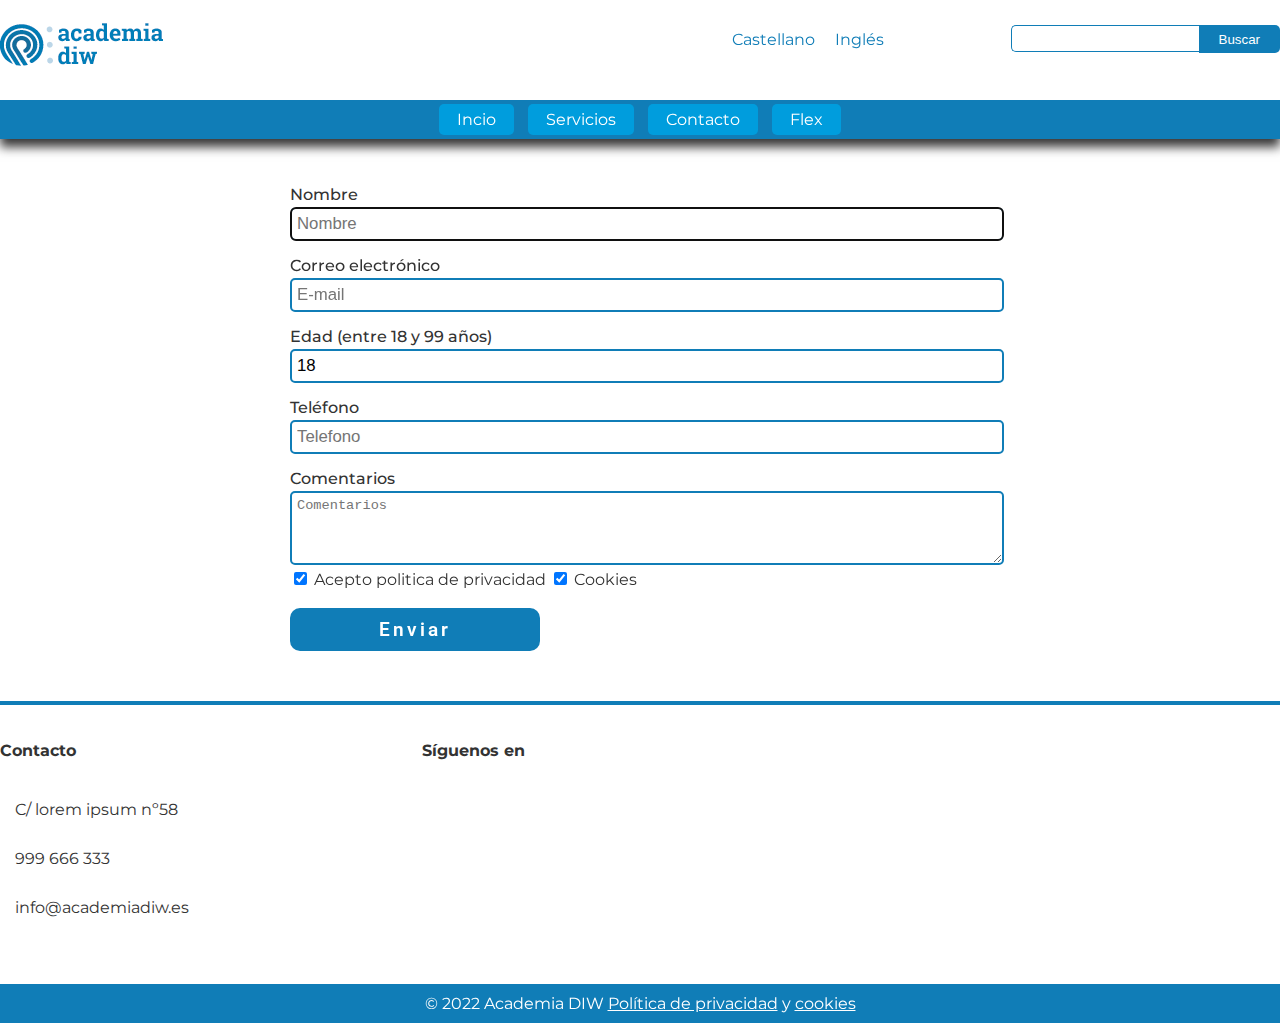
<file: contacto.html>
<!DOCTYPE html>
<html lang="en">
<head>
    <meta charset="UTF-8">
    <meta http-equiv="X-UA-Compatible" content="IE=edge">
    <meta name="viewport" content="width=device-width, initial-scale=1.0">
    <title>Academia DIW</title>
    <link rel="stylesheet" href="assets/css/styles.css">
    <link rel="stylesheet" href="https://cdnjs.cloudflare.com/ajax/libs/font-awesome/6.2.0/css/all.min.css" integrity="sha512-xh6O/CkQoPOWDdYTDqeRdPCVd1SpvCA9XXcUnZS2FmJNp1coAFzvtCN9BmamE+4aHK8yyUHUSCcJHgXloTyT2A==" crossorigin="anonymous" referrerpolicy="no-referrer" />
    <link href="/assets/images/logo.png" rel="apple-touch-icon" />
    <link href="/assets/images/logo.png" rel="icon" sizes="192x192" />
    <link href="/assets/images/logo.png" rel="icon" sizes="128x128" />
</head>
<body>
    
        <header id="cabecera">
            <section class="contenido-centrado">
            <section class="cabecerra-arriba">
                <section class="izq">
                    <section id="logo">
                        <h1><a href="index.html" title="Academia DIW"><img alt="Academia DIW" src="assets/images/logo.png" ></a></h1>
                    </section>
                </section>
                <section class="der">
                    <section id="idiomas">
                        <nav>
                            <ul>
                                <li><a href="#">Castellano</a></li>
                                <li><a href="#">Inglés</a></li>
                            </ul>
                        </nav>
                    </section>
                    <section id="iconos-cabecera">
                        <nav>
                            <ul>
                                <li><a href="#"><i class="fa-regular fa-user"></i></a></li>
                                <li><a href="contacto.html"><i class="fa-regular fa-envelope"></i></a></li>
                                
                            </ul>
                        </nav>
                    </section>
                    <section id="buscador">
                        <input type="text">
                        <button type="submit" value="Buscar">Buscar</button>
                    </section>
                </section>
            </section>
        </section>
            <section id="menu_cabecera">
                <nav id="menu">
                    <ul>
                        <li class="mainitem"><a href="index.html">Incio</a></li>
                        <li class="mainitem"><a href="servicios.html">Servicios</a></li>
                        <li class="mainitem"><a href="contacto.html">Contacto</a></li>
                        <li class="mainitem"><a href="flex.html">Flex</a></li>
                    </ul>
                </nav>
            </section>
        </header>

    <section id="formulario">
        <section class="contenido-centrado">
            <form action="/contacto.html" method="post">
                <label for="name">Nombre</label>
                <input type="text" id="name" name="name"  placeholder="Nombre" maxlength="30" pattern="[A-Za-z0-9]" autofocus required />
                <br />
                <label for="email">Correo electrónico</label>
                <input type="email" id="email" name="email"  placeholder="E-mail" required />
                <br />
                <label for="edad">Edad (entre 18 y 99 años)</label>
                <input type="number" id="edad" name="edad" placeholder="Edad" min="18" max="99" value="18" required />
                <br />
                <label for="telefono">Teléfono</label>
                <input type="tel" id="telefono" name="telefono" placeholder="Telefono" size="9" required />
                <br />
                <label for="comentarios">Comentarios</label>
                <textarea id="comentarios" name="comentarios" placeholder="Comentarios" rows="4" cols="50"></textarea>
                <br>
                <input name="privacidad" id="privacidad" type="checkbox" value="politica_privacidad" checked required /> Acepto politica de privacidad
                <input name="cookies" id="cookies" type="checkbox" value="cookies" checked required /> Cookies
            
                 <br/>
                 <br/>
                 <button type="submit">Enviar</button>
            
        </form>
        </section>
    </section>

    <footer>
        <section class="contenido-centrado">
            <section id="contacto-info">
                <h4>Contacto</h4>
                <ul>
                    <li><i class="fa-solid fa-location-dot"></i> <span>C/ lorem ipsum nº58</span></li>
                    <li><i class="fa-solid fa-phone"></i> <span>999 666 333</span></li>
                    <li><i class="fa-regular fa-envelope"></i> <span>info@academiadiw.es</span></li>
                </ul>
            </section>
            <section id="inforrss">
                <h4>Síguenos en</h4>
                <ul>
                    <li class="whatsapp"><a href="https://www.whatsapp.com" title="Síguenos en Whatsapp"><i class="fa-brands fa-square-whatsapp"></i></a></li>
                    <li class="facebook"><a href="https://www.facebook.com" title="Síguenos en Facebook"><i class="fa-brands fa-square-facebook"></i></a></li>
                    <li class="twitter"><a href="https://www.twitter.com" title="Síguenos en Twitter"><i class="fa-brands fa-square-twitter"></i></a></li>
                </ul>
            </section>
            <section class="mapa">
                <iframe src="https://www.google.com/maps/embed?pb=!1m18!1m12!1m3!1d3129.6921932819355!2d-0.5152709843957625!3d38.33295818762064!2m3!1f0!2f0!3f0!3m2!1i1024!2i768!4f13.1!3m3!1m2!1s0xd6237b66cba9ec3%3A0xeebeba2996a50cf2!2sInstituto%20de%20secundaria%20IES%20Mare%20Nostrum!5e0!3m2!1ses!2ses!4v1667123805305!5m2!1ses!2ses" width="300" height="250" style="border:0;" allowfullscreen="" loading="lazy" referrerpolicy="no-referrer-when-downgrade"></iframe>
            </section>
        </section>
        <section id="politica_cookies">
            <p>&copy; 2022 Academia DIW <a href="/politica-de-privacidad.html">Política de privacidad</a> y <a href="/cookies.html">cookies</a></p>
        </section>
    </footer>
</body>
</html>
</file>
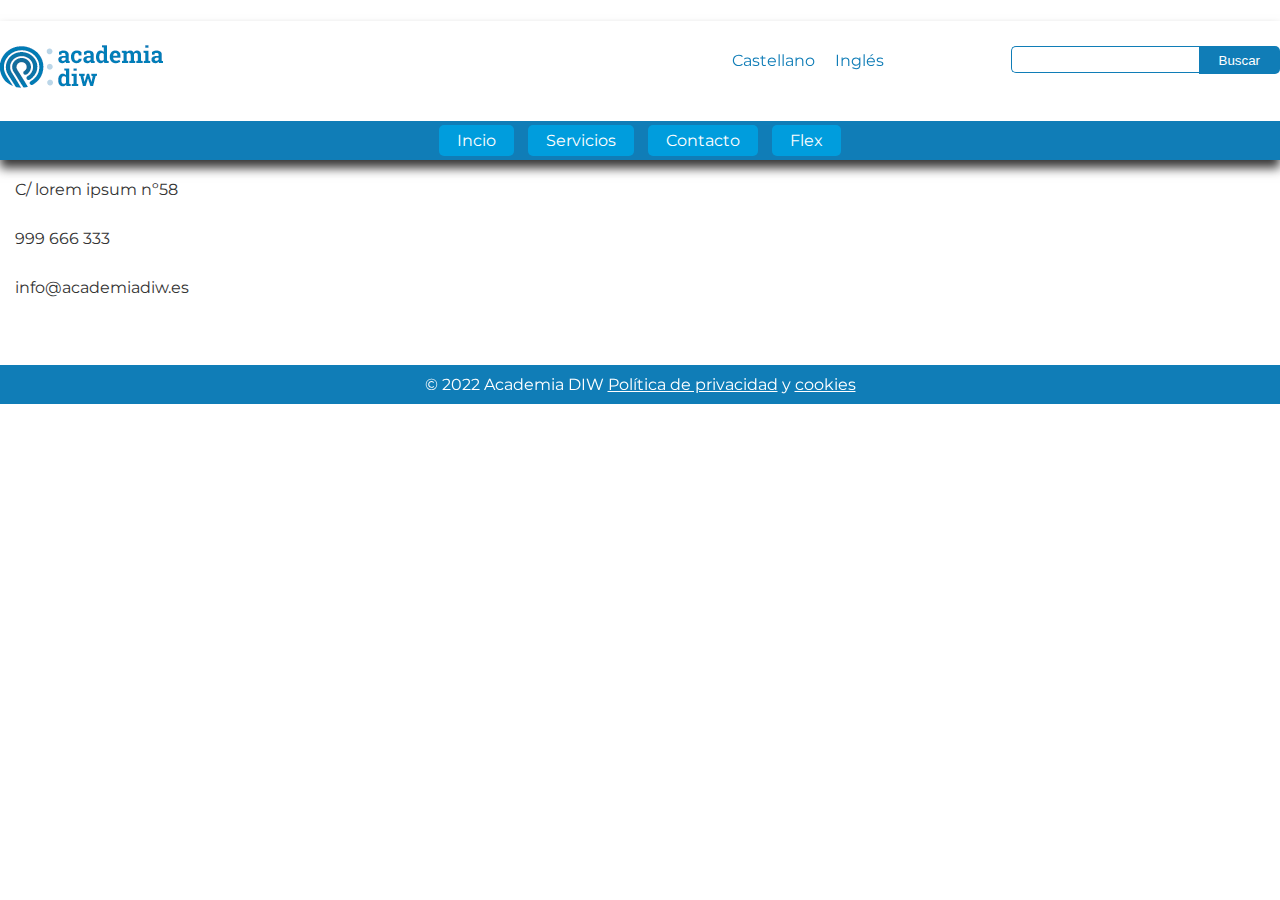
<file: cookies.html>
<!DOCTYPE html>
<html lang="en">
<head>
    <meta charset="UTF-8">
    <meta http-equiv="X-UA-Compatible" content="IE=edge">
    <meta name="viewport" content="width=device-width, initial-scale=1.0">
    <title>Academia DIW</title>
    <link rel="stylesheet" href="assets/css/styles.css">
    <link rel="stylesheet" href="https://cdnjs.cloudflare.com/ajax/libs/font-awesome/6.2.0/css/all.min.css" integrity="sha512-xh6O/CkQoPOWDdYTDqeRdPCVd1SpvCA9XXcUnZS2FmJNp1coAFzvtCN9BmamE+4aHK8yyUHUSCcJHgXloTyT2A==" crossorigin="anonymous" referrerpolicy="no-referrer" />
    <link href="/assets/images/logo.png" rel="apple-touch-icon" />
    <link href="/assets/images/logo.png" rel="icon" sizes="192x192" />
    <link href="/assets/images/logo.png" rel="icon" sizes="128x128" />
</head>
<body>
    
        <header id="cabecera">
            <section class="contenido-centrado">
            <section class="cabecerra-arriba">
                <section class="izq">
                    <section id="logo">
                        <h1><a href="index.html" title="Academia DIW"><img alt="Academia DIW" src="assets/images/logo.png" ></a></h1>
                    </section>
                </section>
                <section class="der">
                    <section id="idiomas">
                        <nav>
                            <ul>
                                <li><a href="#">Castellano</a></li>
                                <li><a href="#">Inglés</a></li>
                            </ul>
                        </nav>
                    </section>
                    <section id="iconos-cabecera">
                        <nav>
                            <ul>
                                <li><a href="#"><i class="fa-regular fa-user"></i></a></li>
                                <li><a href="contacto.html"><i class="fa-regular fa-envelope"></i></a></li>
                                
                            </ul>
                        </nav>
                    </section>
                    <section id="buscador">
                        <input type="text">
                        <button type="submit" value="Buscar">Buscar</button>
                    </section>
                </section>
            </section>
        </section>
            <section id="menu_cabecera">
                <nav id="menu">
                    <ul>
                        <li class="mainitem"><a href="index.html">Incio</a></li>
                        <li class="mainitem"><a href="servicios.html">Servicios</a></li>
                        <li class="mainitem"><a href="contacto.html">Contacto</a></li>
                        <li class="mainitem"><a href="flex.html">Flex</a></li>
                    </ul>
                </nav>
            </section>
        </header>

    <h1>Política de cookies</h1>

    <footer>
        <section class="contenido-centrado">
            <section id="contacto-info">
                <h4>Contacto</h4>
                <ul>
                    <li><i class="fa-solid fa-location-dot"></i> <span>C/ lorem ipsum nº58</span></li>
                    <li><i class="fa-solid fa-phone"></i> <span>999 666 333</span></li>
                    <li><i class="fa-regular fa-envelope"></i> <span>info@academiadiw.es</span></li>
                </ul>
            </section>
            <section id="inforrss">
                <h4>Síguenos en</h4>
                <ul>
                    <li class="whatsapp"><a href="https://www.whatsapp.com" title="Síguenos en Whatsapp"><i class="fa-brands fa-square-whatsapp"></i></a></li>
                    <li class="facebook"><a href="https://www.facebook.com" title="Síguenos en Facebook"><i class="fa-brands fa-square-facebook"></i></a></li>
                    <li class="twitter"><a href="https://www.twitter.com" title="Síguenos en Twitter"><i class="fa-brands fa-square-twitter"></i></a></li>
                </ul>
            </section>
            <section class="mapa">
                <iframe src="https://www.google.com/maps/embed?pb=!1m18!1m12!1m3!1d3129.6921932819355!2d-0.5152709843957625!3d38.33295818762064!2m3!1f0!2f0!3f0!3m2!1i1024!2i768!4f13.1!3m3!1m2!1s0xd6237b66cba9ec3%3A0xeebeba2996a50cf2!2sInstituto%20de%20secundaria%20IES%20Mare%20Nostrum!5e0!3m2!1ses!2ses!4v1667123805305!5m2!1ses!2ses" width="300" height="250" style="border:0;" allowfullscreen="" loading="lazy" referrerpolicy="no-referrer-when-downgrade"></iframe>
            </section>
        </section>
        <section id="politica_cookies">
            <p>&copy; 2022 Academia DIW <a href="/politica-de-privacidad.html">Política de privacidad</a> y <a href="/cookies.html">cookies</a></p>
        </section>
    </footer>
</body>
</html>
</body>
</html>
</file>
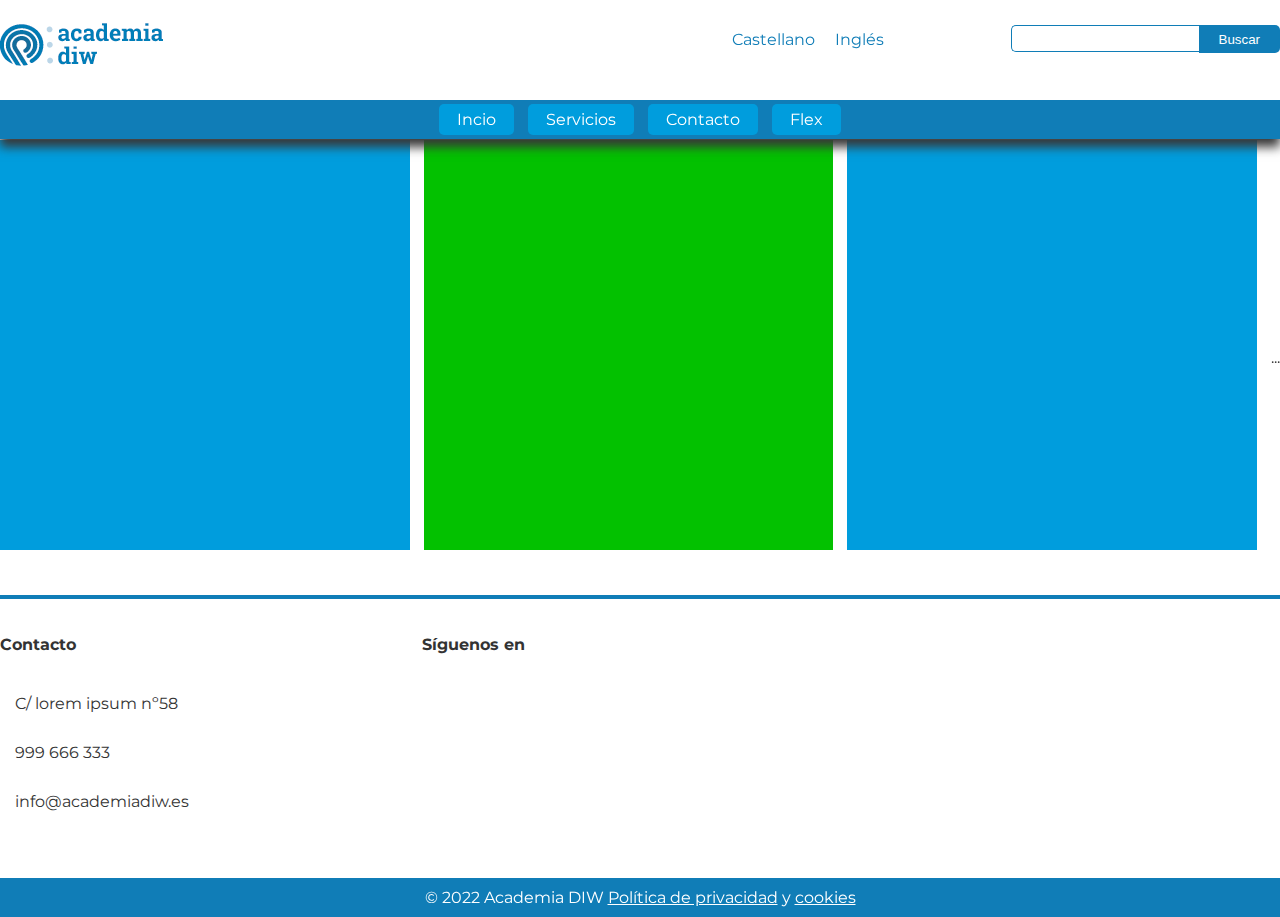
<file: flex.html>
<!DOCTYPE html>
<html lang="en">
<head>
    <meta charset="UTF-8">
    <meta http-equiv="X-UA-Compatible" content="IE=edge">
    <meta name="viewport" content="width=device-width, initial-scale=1.0">
    <title>Academia DIW</title>
    <link rel="stylesheet" href="assets/css/styles.css">
    <link rel="stylesheet" href="https://cdnjs.cloudflare.com/ajax/libs/font-awesome/6.2.0/css/all.min.css" integrity="sha512-xh6O/CkQoPOWDdYTDqeRdPCVd1SpvCA9XXcUnZS2FmJNp1coAFzvtCN9BmamE+4aHK8yyUHUSCcJHgXloTyT2A==" crossorigin="anonymous" referrerpolicy="no-referrer" />
    <link href="/assets/images/logo.png" rel="apple-touch-icon" />
    <link href="/assets/images/logo.png" rel="icon" sizes="192x192" />
    <link href="/assets/images/logo.png" rel="icon" sizes="128x128" />
</head>
<body>
    
        <header id="cabecera">
            <section class="contenido-centrado">
            <section class="cabecerra-arriba">
                <section class="izq">
                    <section id="logo">
                        <h1><a href="index.html" title="Academia DIW"><img alt="Academia DIW" src="assets/images/logo.png" ></a></h1>
                    </section>
                </section>
                <section class="der">
                    <section id="idiomas">
                        <nav>
                            <ul>
                                <li><a href="#">Castellano</a></li>
                                <li><a href="#">Inglés</a></li>
                            </ul>
                        </nav>
                    </section>
                    <section id="iconos-cabecera">
                        <nav>
                            <ul>
                                <li><a href="#"><i class="fa-regular fa-user"></i></a></li>
                                <li><a href="contacto.html"><i class="fa-regular fa-envelope"></i></a></li>
                                
                            </ul>
                        </nav>
                    </section>
                    <section id="buscador">
                        <input type="text">
                        <button type="submit" value="Buscar">Buscar</button>
                    </section>
                </section>
            </section>
        </section>
            <section id="menu_cabecera">
                <nav id="menu">
                    <ul>
                        <li class="mainitem"><a href="index.html">Incio</a></li>
                        <li class="mainitem"><a href="servicios.html">Servicios</a></li>
                        <li class="mainitem"><a href="contacto.html">Contacto</a></li>
                        <li class="mainitem"><a href="flex.html">Flex</a></li>
                    </ul>
                </nav>
            </section>
        </header>
        <section class="container-flex">
            <section class="item"></section>
            <section class="item"></section>
            <section class="item"></section>
            ...
        </section>
        <footer>
            <section class="contenido-centrado">
                <section id="contacto-info">
                    <h4>Contacto</h4>
                    <ul>
                        <li><i class="fa-solid fa-location-dot"></i> <span>C/ lorem ipsum nº58</span></li>
                        <li><i class="fa-solid fa-phone"></i> <span>999 666 333</span></li>
                        <li><i class="fa-regular fa-envelope"></i> <span>info@academiadiw.es</span></li>
                    </ul>
                </section>
                <section id="inforrss">
                    <h4>Síguenos en</h4>
                    <ul>
                        <li class="whatsapp"><a href="https://www.whatsapp.com" title="Síguenos en Whatsapp"><i class="fa-brands fa-square-whatsapp"></i></a></li>
                        <li class="facebook"><a href="https://www.facebook.com" title="Síguenos en Facebook"><i class="fa-brands fa-square-facebook"></i></a></li>
                        <li class="twitter"><a href="https://www.twitter.com" title="Síguenos en Twitter"><i class="fa-brands fa-square-twitter"></i></a></li>
                    </ul>
                </section>
                <section class="mapa">
                    <iframe src="https://www.google.com/maps/embed?pb=!1m18!1m12!1m3!1d3129.6921932819355!2d-0.5152709843957625!3d38.33295818762064!2m3!1f0!2f0!3f0!3m2!1i1024!2i768!4f13.1!3m3!1m2!1s0xd6237b66cba9ec3%3A0xeebeba2996a50cf2!2sInstituto%20de%20secundaria%20IES%20Mare%20Nostrum!5e0!3m2!1ses!2ses!4v1667123805305!5m2!1ses!2ses" width="300" height="250" style="border:0;" allowfullscreen="" loading="lazy" referrerpolicy="no-referrer-when-downgrade"></iframe>
                </section>
            </section>
            <section id="politica_cookies">
                <p>&copy; 2022 Academia DIW <a href="/politica-de-privacidad.html">Política de privacidad</a> y <a href="/cookies.html">cookies</a></p>
            </section>
        </footer>

</body>
</html>
</file>
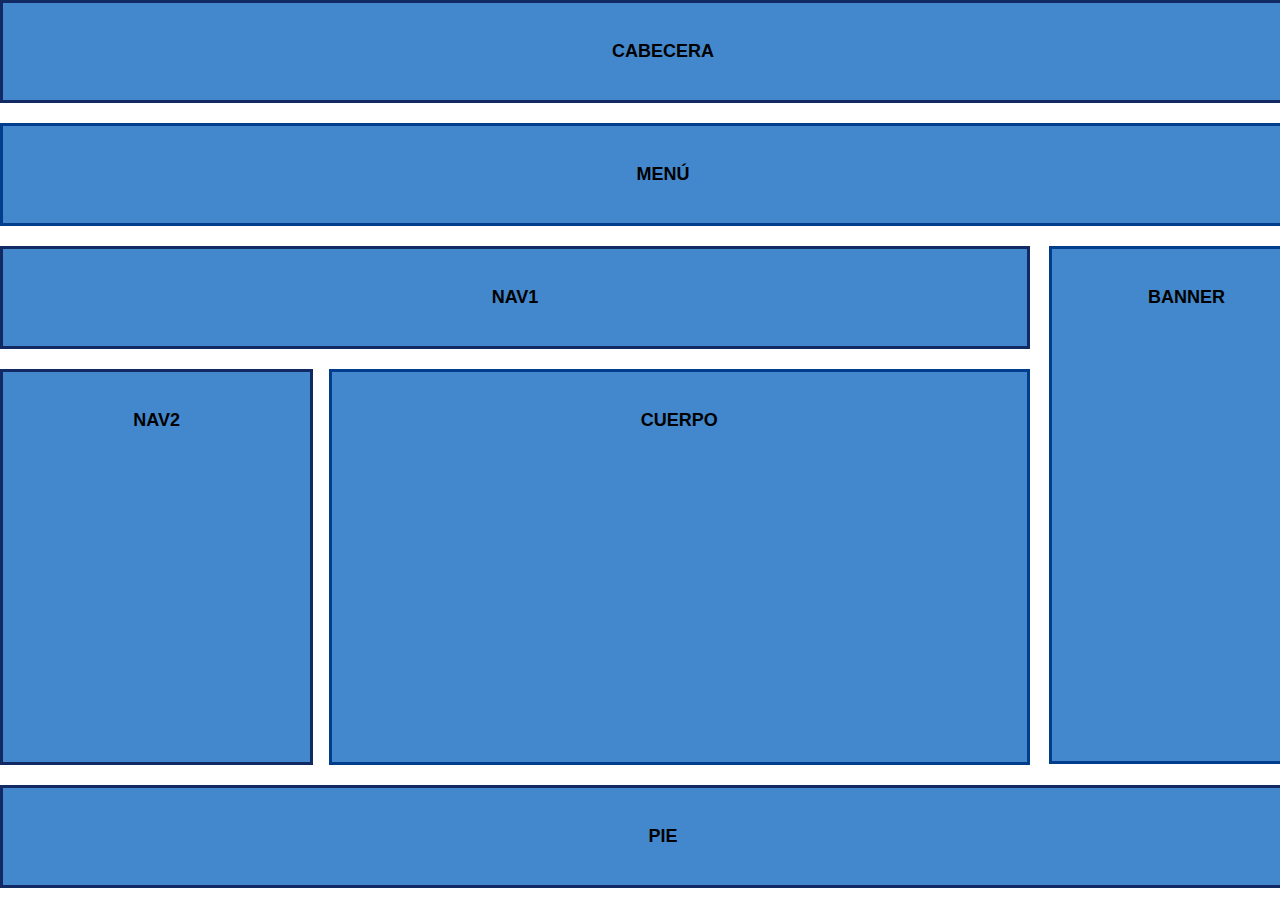
<file: maqueta.html>
<!DOCTYPE html>
<html lang="es">
<head>
    <meta charset="UTF-8">
    <meta http-equiv="X-UA-Compatible" content="IE=edge">
    <meta name="viewport" content="width=device-width, initial-scale=1.0">
    <link rel="stylesheet" href="assets/css/maqueta.css">
    <link rel="stylesheet" href="assets/css/print.css">
    <title>Maqueta HTML</title>
</head>
<body>
    <header id="cabecera">
        <p>CABECERA</p>
    </header>
    <section id="menu">
        <nav>
            <p>MENÚ</p>
        </nav>
    </section>
    <section id="contenido">
        <section id="nav1">
            <nav>
                <p>NAV1</p>
            </nav>
        </section>
        <section id="nav2">
            <p>NAV2</p>
        </section>
        <section id="cuerpo">
            <p>CUERPO</p>
        </section>
    </section>
    <section id="banner">
        <p>BANNER</p>
    </section>
    <footer id="pie">
        <p>PIE</p>
    </footer>
</body>
</html>
</file>
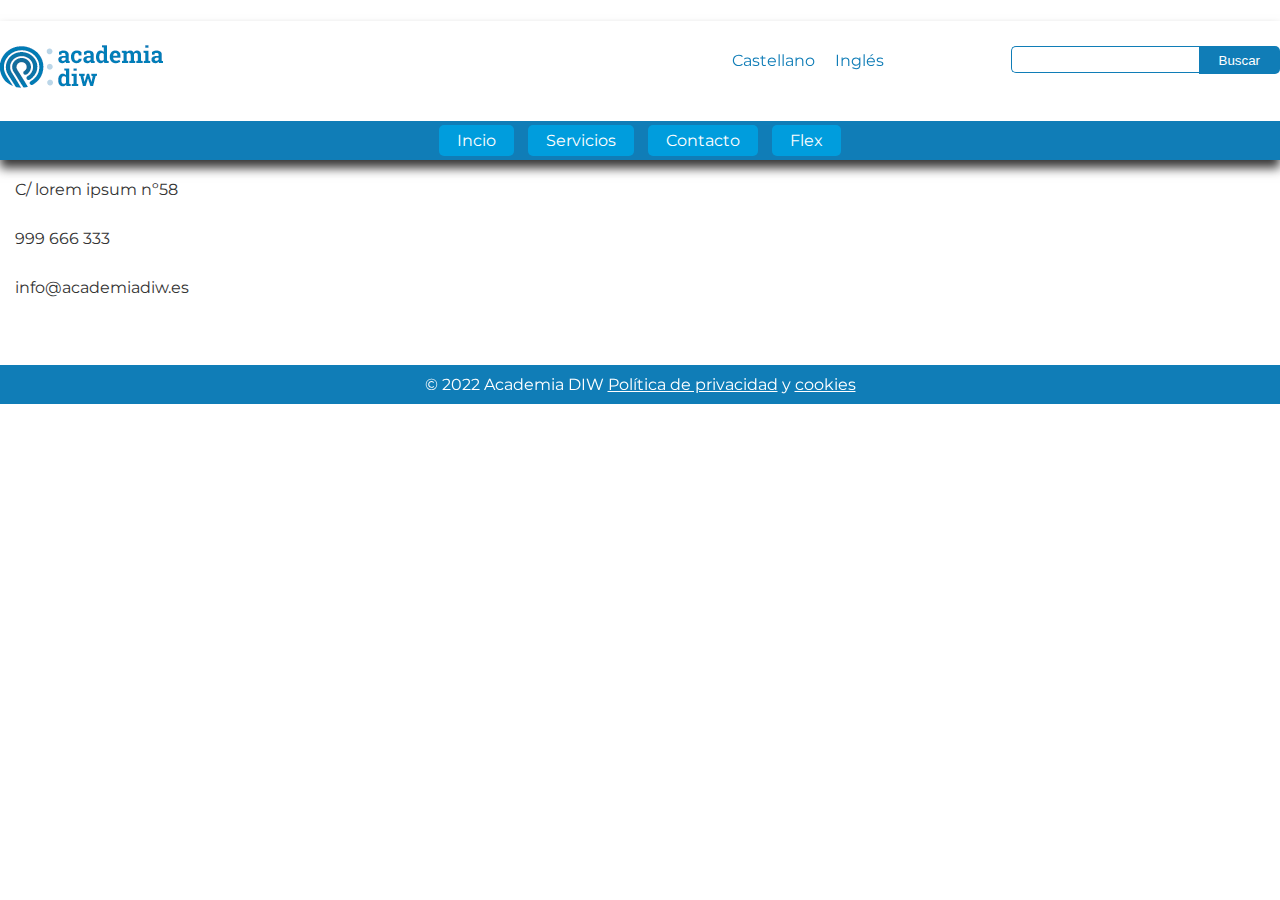
<file: politica-de-privacidad.html>
<!DOCTYPE html>
<html lang="en">
<head>
    <meta charset="UTF-8">
    <meta http-equiv="X-UA-Compatible" content="IE=edge">
    <meta name="viewport" content="width=device-width, initial-scale=1.0">
    <title>Academia DIW</title>
    <link rel="stylesheet" href="assets/css/styles.css">
    <link rel="stylesheet" href="https://cdnjs.cloudflare.com/ajax/libs/font-awesome/6.2.0/css/all.min.css" integrity="sha512-xh6O/CkQoPOWDdYTDqeRdPCVd1SpvCA9XXcUnZS2FmJNp1coAFzvtCN9BmamE+4aHK8yyUHUSCcJHgXloTyT2A==" crossorigin="anonymous" referrerpolicy="no-referrer" />
    <link href="/assets/images/logo.png" rel="apple-touch-icon" />
    <link href="/assets/images/logo.png" rel="icon" sizes="192x192" />
    <link href="/assets/images/logo.png" rel="icon" sizes="128x128" />
</head>
<body>
    
        <header id="cabecera">
            <section class="contenido-centrado">
            <section class="cabecerra-arriba">
                <section class="izq">
                    <section id="logo">
                        <h1><a href="index.html" title="Academia DIW"><img alt="Academia DIW" src="assets/images/logo.png" ></a></h1>
                    </section>
                </section>
                <section class="der">
                    <section id="idiomas">
                        <nav>
                            <ul>
                                <li><a href="#">Castellano</a></li>
                                <li><a href="#">Inglés</a></li>
                            </ul>
                        </nav>
                    </section>
                    <section id="iconos-cabecera">
                        <nav>
                            <ul>
                                <li><a href="#"><i class="fa-regular fa-user"></i></a></li>
                                <li><a href="contacto.html"><i class="fa-regular fa-envelope"></i></a></li>
                                
                            </ul>
                        </nav>
                    </section>
                    <section id="buscador">
                        <input type="text">
                        <button type="submit" value="Buscar">Buscar</button>
                    </section>
                </section>
            </section>
        </section>
            <section id="menu_cabecera">
                <nav id="menu">
                    <ul>
                        <li class="mainitem"><a href="index.html">Incio</a></li>
                        <li class="mainitem"><a href="servicios.html">Servicios</a></li>
                        <li class="mainitem"><a href="contacto.html">Contacto</a></li>
                        <li class="mainitem"><a href="flex.html">Flex</a></li>
                    </ul>
                </nav>
            </section>
        </header>
    <h1>Política de privacidad</h1>

    <footer>
        <section class="contenido-centrado">
            <section id="contacto-info">
                <h4>Contacto</h4>
                <ul>
                    <li><i class="fa-solid fa-location-dot"></i> <span>C/ lorem ipsum nº58</span></li>
                    <li><i class="fa-solid fa-phone"></i> <span>999 666 333</span></li>
                    <li><i class="fa-regular fa-envelope"></i> <span>info@academiadiw.es</span></li>
                </ul>
            </section>
            <section id="inforrss">
                <h4>Síguenos en</h4>
                <ul>
                    <li class="whatsapp"><a href="https://www.whatsapp.com" title="Síguenos en Whatsapp"><i class="fa-brands fa-square-whatsapp"></i></a></li>
                    <li class="facebook"><a href="https://www.facebook.com" title="Síguenos en Facebook"><i class="fa-brands fa-square-facebook"></i></a></li>
                    <li class="twitter"><a href="https://www.twitter.com" title="Síguenos en Twitter"><i class="fa-brands fa-square-twitter"></i></a></li>
                </ul>
            </section>
            <section class="mapa">
                <iframe src="https://www.google.com/maps/embed?pb=!1m18!1m12!1m3!1d3129.6921932819355!2d-0.5152709843957625!3d38.33295818762064!2m3!1f0!2f0!3f0!3m2!1i1024!2i768!4f13.1!3m3!1m2!1s0xd6237b66cba9ec3%3A0xeebeba2996a50cf2!2sInstituto%20de%20secundaria%20IES%20Mare%20Nostrum!5e0!3m2!1ses!2ses!4v1667123805305!5m2!1ses!2ses" width="300" height="250" style="border:0;" allowfullscreen="" loading="lazy" referrerpolicy="no-referrer-when-downgrade"></iframe>
            </section>
        </section>
        <section id="politica_cookies">
            <p>&copy; 2022 Academia DIW <a href="/politica-de-privacidad.html">Política de privacidad</a> y <a href="/cookies.html">cookies</a></p>
        </section>
    </footer>
</body>
</html>
</body>
</html>
</file>
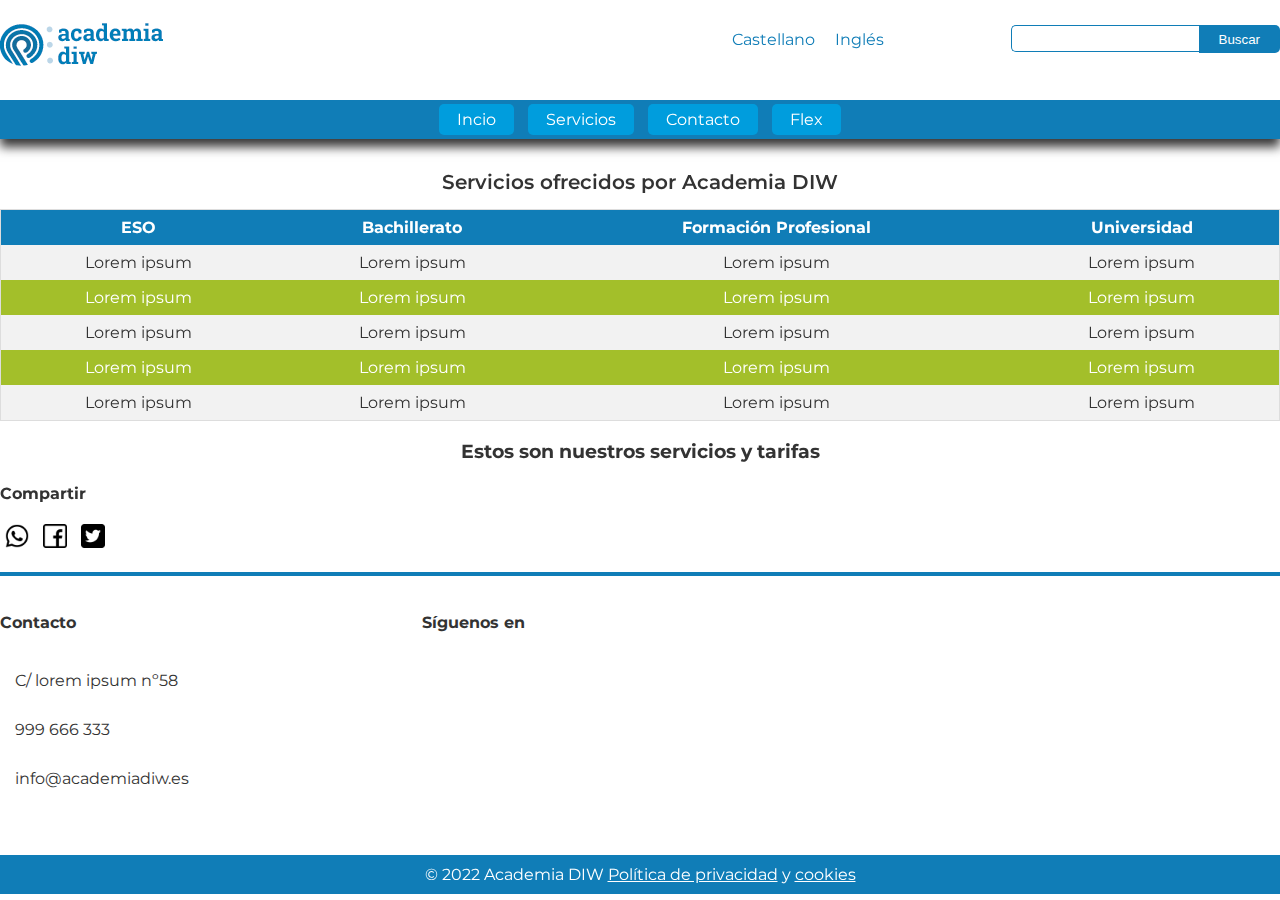
<file: servicios.html>
<!DOCTYPE html>
<html lang="en">
<head>
    <meta charset="UTF-8">
    <meta http-equiv="X-UA-Compatible" content="IE=edge">
    <meta name="viewport" content="width=device-width, initial-scale=1.0">
    <title>Academia DIW</title>
    <link rel="stylesheet" href="assets/css/styles.css">
    <link rel="stylesheet" href="https://cdnjs.cloudflare.com/ajax/libs/font-awesome/6.2.0/css/all.min.css" integrity="sha512-xh6O/CkQoPOWDdYTDqeRdPCVd1SpvCA9XXcUnZS2FmJNp1coAFzvtCN9BmamE+4aHK8yyUHUSCcJHgXloTyT2A==" crossorigin="anonymous" referrerpolicy="no-referrer" />
    <link href="/assets/images/logo.png" rel="apple-touch-icon" />
    <link href="/assets/images/logo.png" rel="icon" sizes="192x192" />
    <link href="/assets/images/logo.png" rel="icon" sizes="128x128" />
</head>
<body>
    
        <header id="cabecera">
            <section class="contenido-centrado">
            <section class="cabecerra-arriba">
                <section class="izq">
                    <section id="logo">
                        <h1><a href="index.html" title="Academia DIW"><img alt="Academia DIW" src="assets/images/logo.png" ></a></h1>
                    </section>
                </section>
                <section class="der">
                    <section id="idiomas">
                        <nav>
                            <ul>
                                <li><a href="#">Castellano</a></li>
                                <li><a href="#">Inglés</a></li>
                            </ul>
                        </nav>
                    </section>
                    <section id="iconos-cabecera">
                        <nav>
                            <ul>
                                <li><a href="#"><i class="fa-regular fa-user"></i></a></li>
                                <li><a href="contacto.html"><i class="fa-regular fa-envelope"></i></a></li>
                                
                            </ul>
                        </nav>
                    </section>
                    <section id="buscador">
                        <input type="text">
                        <button type="submit" value="Buscar">Buscar</button>
                    </section>
                </section>
            </section>
        </section>
            <section id="menu_cabecera">
                <nav id="menu">
                    <ul>
                        <li class="mainitem"><a href="index.html">Incio</a></li>
                        <li class="mainitem"><a href="servicios.html">Servicios</a></li>
                        <li class="mainitem"><a href="contacto.html">Contacto</a></li>
                        <li class="mainitem"><a href="flex.html">Flex</a></li>
                    </ul>
                </nav>
            </section>
        </header>
    <section class="contenido-centrado"> 
        <section id="contenido-servicios">
            <table>
                <caption>Servicios ofrecidos por Academia DIW</caption>
                <tr>
                    <th>ESO</th>
                    <th>Bachillerato</th>
                    <th>Formación Profesional</th>
                    <th>Universidad</th>
                </tr>
                <tr>
                    <td>Lorem ipsum</td>
                    <td>Lorem ipsum</td>
                    <td>Lorem ipsum</td>
                    <td>Lorem ipsum</td>
                </tr>
                <tr>
                    <td>Lorem ipsum</td>
                    <td>Lorem ipsum</td>
                    <td>Lorem ipsum</td>
                    <td>Lorem ipsum</td>
                </tr>
                <tr>
                    <td>Lorem ipsum</td>
                    <td>Lorem ipsum</td>
                    <td>Lorem ipsum</td>
                    <td>Lorem ipsum</td>
                </tr>
                <tr>
                    <td>Lorem ipsum</td>
                    <td>Lorem ipsum</td>
                    <td>Lorem ipsum</td>
                    <td>Lorem ipsum</td>
                </tr>
                <tr>
                    <td>Lorem ipsum</td>
                    <td>Lorem ipsum</td>
                    <td>Lorem ipsum</td>
                    <td>Lorem ipsum</td>
                </tr>
            </table>
            <h3>Estos son nuestros servicios y tarifas</h3>
        </section>
        <section id="compartir">
            <h4>Compartir</h4>
        <ul>
            <li><a href="https://api.whatsapp.com/send?text=servicios.html"><img alt="lorem ipsum" src="assets/icono/whatsapp.png" width="40"></a></li>
            <li><a href="https://www.facebook.com/sharer/sharer.php?u=servicios.html"><img alt="lorem ipsum" src="assets/icono/facebook.png" width="40"></a></li>
            <li><a href="https://twitter.com/intent/tweet?text=Academia%20DIW&url=servicios.html"><img alt="lorem ipsum" src="assets/icono/twitter.png" width="40"></a></li>
        </ul>
        </section>
    </section> 
    <footer>
        <section class="contenido-centrado">
            <section id="contacto-info">
                <h4>Contacto</h4>
                <ul>
                    <li><i class="fa-solid fa-location-dot"></i> <span>C/ lorem ipsum nº58</span></li>
                    <li><i class="fa-solid fa-phone"></i> <span>999 666 333</span></li>
                    <li><i class="fa-regular fa-envelope"></i> <span>info@academiadiw.es</span></li>
                </ul>
            </section>
            <section id="inforrss">
                <h4>Síguenos en</h4>
                <ul>
                    <li class="whatsapp"><a href="https://www.whatsapp.com" title="Síguenos en Whatsapp"><i class="fa-brands fa-square-whatsapp"></i></a></li>
                    <li class="facebook"><a href="https://www.facebook.com" title="Síguenos en Facebook"><i class="fa-brands fa-square-facebook"></i></a></li>
                    <li class="twitter"><a href="https://www.twitter.com" title="Síguenos en Twitter"><i class="fa-brands fa-square-twitter"></i></a></li>
                </ul>
            </section>
            <section class="mapa">
                <iframe src="https://www.google.com/maps/embed?pb=!1m18!1m12!1m3!1d3129.6921932819355!2d-0.5152709843957625!3d38.33295818762064!2m3!1f0!2f0!3f0!3m2!1i1024!2i768!4f13.1!3m3!1m2!1s0xd6237b66cba9ec3%3A0xeebeba2996a50cf2!2sInstituto%20de%20secundaria%20IES%20Mare%20Nostrum!5e0!3m2!1ses!2ses!4v1667123805305!5m2!1ses!2ses" width="300" height="250" style="border:0;" allowfullscreen="" loading="lazy" referrerpolicy="no-referrer-when-downgrade"></iframe>
            </section>
        </section>
        <section id="politica_cookies">
            <p>&copy; 2022 Academia DIW <a href="/politica-de-privacidad.html">Política de privacidad</a> y <a href="/cookies.html">cookies</a></p>
        </section>
    </footer>
</body>
</html>
</file>
<file: assets/css/styles.css>
@import url("https://fonts.googleapis.com/css2?family=Roboto:ital,wght@0,100;0,300;0,400;0,500;0,700;0,900;1,100;1,300;1,400;1,500;1,700;1,900&display=swap");
@import url("https://fonts.googleapis.com/css2?family=Montserrat:ital,wght@0,100;0,200;0,300;0,400;0,500;0,600;0,700;0,800;0,900;1,100;1,200;1,300;1,400;1,500;1,600;1,700;1,800;1,900&display=swap");
body {
  margin: 0px;
  padding: 0px;
  font-size: 1em;
  background-color: #fff;
  font-family: "Montserrat", sans-serif;
  color: #333333;
}

.contenido-centrado {
  max-width: 1350px;
  margin: 0 auto;
}

#cabecera {
  background-color: #fff;
  z-index: 9999999;
  position: relative;
  position: fixed;
  width: 100%;
  box-shadow: 0px 8px 10px 0px #383737;
}

.cabecerra-arriba {
  height: 100px;
}

.cabecerra-arriba .izq {
  width: 30%;
  float: left;
}

.cabecerra-arriba .der {
  width: 70%;
  float: right;
  position: relative;
}

.cabecerra-arriba #idiomas {
  position: absolute;
  right: 388px;
  top: 14px;
}

.cabecerra-arriba #idiomas ul {
  list-style: none;
}

.cabecerra-arriba #idiomas ul li {
  display: inline;
  padding: 0px 8px;
}

.cabecerra-arriba #idiomas ul li a {
  text-decoration: none;
  color: #107DB7;
}

.cabecerra-arriba #iconos-cabecera {
  position: absolute;
  right: 266px;
  top: 1px;
}

.cabecerra-arriba #iconos-cabecera ul {
  list-style: none;
  margin: 0px;
  padding: 0px;
  margin-top: 20px;
}

.cabecerra-arriba #iconos-cabecera ul li {
  display: inline;
  padding: 0px 8px;
}

.cabecerra-arriba #iconos-cabecera ul li a {
  text-decoration: none;
  color: #107DB7;
}

.cabecerra-arriba #iconos-cabecera ul li a i {
  font-size: 1.5em;
  padding-top: 8px;
}

.cabecerra-arriba #iconos-cabecera ul li a:visited {
  color: #107DB7;
}

.cabecerra-arriba #buscador {
  position: absolute;
  right: 0;
  top: 25px;
}

.cabecerra-arriba #buscador input {
  float: left;
  padding: 5px;
  border-radius: 5px 0px 0px 5px;
  border: none;
  border-top: 1px solid #107DB7;
  border-bottom: 1px solid #107DB7;
  border-left: 1px solid #107DB7;
}

.cabecerra-arriba #buscador button {
  background-color: #107DB7;
  border: none;
  color: #fff;
  padding: 6.5px 20px;
  border-radius: 0px 5px 5px 0px;
  cursor: pointer;
}

#menu_cabecera {
  clear: both;
  background-color: #107DB7;
}

#menu_cabecera nav#menu ul {
  list-style: none;
  max-width: 412px;
  width: 100%;
  margin: 0 auto;
  padding: 10px;
}

#menu_cabecera nav#menu ul li.mainitem {
  display: inline;
  padding: 6px 18px;
  margin: 0 5px;
  cursor: pointer;
  background-color: #009DDD;
  border-radius: 5px;
  transition: background-color ease-in-out 0.5s;
}

#menu_cabecera nav#menu ul li.mainitem:hover {
  background-color: #A3BF2A;
}

#menu_cabecera nav#menu ul a {
  text-decoration: none;
  color: #fff;
}

#contenido {
  position: relative;
}

#contenido .contenido-der {
  width: 83%;
  float: left;
  padding: 0px 15px 0px 0px;
}

#contenido .contenido-der p {
  font-size: 1.2em;
}

#contenido .contenido-der p strong {
  font-weight: 600;
}

#contenido .contenido-der #imagenes {
  display: -webkit-box;
  display: -ms-flexbox;
  display: flex;
  -webkit-box-pack: justify;
      -ms-flex-pack: justify;
          justify-content: space-between;
}

#contenido .contenido-der #imagenes .cursos img {
  max-width: 255px;
  width: 100%;
  min-height: 170px;
  transition: transform ease 1s;
}
#contenido .contenido-der #imagenes .cursos img:hover {
  transform: rotate(180deg);
}

#contenido .contenido-der #imagenes .cursos p {
  text-align: center;
  margin-top: 0px;
}

#contenido aside#archivos_side {
  width: 15%;
  float: right;
}

#contenido aside#archivos_side h3 {
  font-size: 1.3em;
  font-family: "Roboto", sans-serif;
  color: #107DB7;
}

#contenido aside#archivos_side ul {
  list-style: circle;
  margin: 0px;
  padding: 0px;
  margin-left: 15px;
}

#contenido aside#archivos_side ul li {
  padding: 0 0 10px 0;
}

#contenido aside#archivos_side ul li a {
  color: #107DB7;
  text-decoration: none;
}

#compartir {
  clear: both;
}

#compartir ul {
  list-style: none;
  margin: 0px;
  padding: 0px;
}

#compartir ul li {
  display: inline;
  padding: 0 5px;
}

#compartir ul li img {
  width: 24px;
}

#wahtsapp {
  position: fixed;
  bottom: 46px;
  right: 20px;
}

#wahtsapp a {
  color: #03c100;
}

#wahtsapp a:visited {
  color: #03c100;
}

#wahtsapp a i {
  font-size: 5em;
}

footer {
  border-top: 4px solid #107DB7;
  margin-top: 20px;
}

footer #contacto-info, footer #inforrss, footer .mapa {
  margin-top: 15px;
  margin-bottom: 10px;
}

footer #contacto-info {
  width: 33%;
  float: left;
}

footer #contacto-info ul {
  list-style: none;
  margin: 0px;
  padding: 0px;
}

footer #contacto-info ul li {
  padding: 10px 0px;
}

footer #contacto-info ul li i {
  font-size: 1.5em;
  padding-right: 15px;
}

footer #inforrss {
  width: 20%;
  float: left;
}

footer #inforrss ul {
  list-style: none;
  margin: 0px;
  padding: 0px;
}

footer #inforrss ul li {
  display: inline;
  padding: 10px 0px;
}

footer #inforrss ul li i {
  font-size: 2em;
  padding-right: 15px;
}

footer #inforrss ul li.whatsapp a {
  color: #03c100;
}

footer #inforrss ul li.whatsapp a:visited {
  color: #03c100;
}

footer #inforrss ul li.facebook a {
  color: #1f4d9b;
}

footer #inforrss ul li.facebook a:visited {
  color: #1f4d9b;
}

footer #inforrss ul li.twitter a {
  color: #1d9bf0;
}

footer #inforrss ul li.twitter a:visited {
  color: #1d9bf0;
}

footer .mapa {
  width: 47%;
  float: left;
}

footer .mapa iframe {
  width: 100%;
}

footer #politica_cookies {
  clear: both;
  text-align: center;
  background-color: #107DB7;
  margin-top: 20px;
  color: #fff;
}

footer #politica_cookies p {
  padding: 10px 0px;
  margin: 0px;
}

footer #politica_cookies a {
  color: #fff;
}

#contenido-servicios {
  padding-top: 170px;
}

#contenido-servicios caption {
  font-size: 20px;
  margin-bottom: 15px;
  font-weight: 600;
}

#contenido-servicios table {
  border-collapse: collapse;
  border-spacing: 0;
  width: 100%;
  border: 1px solid #ddd;
}

#contenido-servicios table tr:first-child {
  text-align: left;
  color: #fff;
  background-color: #107DB7 !important;
}

#contenido-servicios table th, #contenido-servicios table td {
  text-align: center;
  padding: 8px;
}

#contenido-servicios table tr:nth-child(even) {
  background-color: #f2f2f2;
}

#contenido-servicios table tr:nth-child(odd) {
  background-color: #A3BF2A;
  color: #fff;
}

#contenido-servicios h3 {
  text-align: center;
}

#formulario {
  padding-top: 170px;
}

#formulario form {
  max-width: 700px;
  margin: 0 auto;
  margin-bottom: 50px;
}

#formulario form label {
  display: block;
  margin-top: 15px;
  font-weight: 500;
}

#formulario form input[type=text], #formulario form input[type=number], #formulario form input[type=email], #formulario form input[type=tel], #formulario form textarea {
  width: 100%;
  padding: 5px;
  margin-top: 3px;
  border: none;
  border: 2px solid #107DB7;
  border-radius: 5px;
  font-size: 1.05em;
}

#formulario form button {
  width: 250px;
  border: none;
  background-color: #107DB7;
  color: #fff;
  border-radius: 10px;
  padding: 10px;
  font-size: 1.2em;
  letter-spacing: 3px;
  font-weight: 600;
  font-family: "Roboto", sans-serif;
}

img:not([alt]) {
  border: 3px solid red;
}

a[href*=".pdf"]:after {
  content: url(../images/pdf_document.png);
}

.container-flex {
  display: flex;
  flex-wrap: wrap;
  justify-content: space-between;
  padding-top: 140px;
  align-items: center;
}

.container-flex .item {
  width: 32%;
  padding-bottom: 32%;
  margin-bottom: 2%; 
  position: relative;
}

.container-flex .item:nth-child(odd) {
background-color: #009DDD;
}
.container-flex .item:nth-child(even) {
  background-color: #03c100;
  }
</file>
<file: assets/css/maqueta.css>
body {
  margin: 0px;
  padding: 0px;
  font-family: Verdana, Geneva, Tahoma, sans-serif;
  max-width: 1440px;
  margin: 0 auto;
}

p {
  text-align: center;
  font-size: 18px;
  font-weight: bold;
  color: #000;
}

#cabecera {
  background-color: #4388cd;
  padding: 20px;
  margin-bottom: 20px;
  width: 100%;
  border: 3px solid #112a63;
}

#menu {
  background-color: #4388cd;
  border: 3px solid #003d8d;
  padding: 20px;
  margin-bottom: 20px;
  width: 100%;
}

#contenido {
  width: 80%;
  float: left;
}

#contenido #nav1 {
  background-color: #4388cd;
  border: 3px solid #112a63;
  padding: 20px 0px;
  margin-bottom: 20px;
  width: 100%;
}

#contenido #nav2 {
  background-color: #4388cd;
  border: 3px solid #112a63;
  padding: 20px 0px;
  margin-bottom: 20px;
  width: 30%;
  float: left;
  min-height: 350px;
}

#contenido #cuerpo {
  background-color: #4388cd;
  border: 3px solid #003d8d;
  padding: 20px;
  margin-bottom: 20px 0px;
  width: 64%;
  float: right;
  min-height: 350px;
  margin-right: -6px;
}

#banner {
  background-color: #4388cd;
  border: 3px solid #003d8d;
  padding: 20px 0px;
  margin-bottom: 20px;
  width: 21%;
  min-height: 472px;
  float: right;
  margin-right: -44px;
}

#pie {
  clear: both;
  background-color: #4388cd;
  border: 3px solid #112a63;
  padding: 20px;
  margin-bottom: 20px;
  width: 100%;
}

img {
  max-width: 100px;
  max-height: 100px;
}

/*Vista para Tablet*/
@media (min-width: 482px) and (max-width: 1024px) {
  #contenido {
    width: 100%;
    float: initial;
    clear: both;
  }
  #contenido #nav2 {
    width: 30%;
    float: left;
    min-height: 200px;
  }
  #contenido #cuerpo {
    width: 59%;
    float: right;
    min-height: 200px;
    margin-right: 0;
  }
  #banner {
    clear: both;
    width: 100%;
    min-height: 0px;
    float: none;
    margin-right: none;
  }
}

/*Vista para Movil*/
@media screen and (max-width: 481px) {
  #contenido {
    width: 100%;
    clear: both;
  }
  #contenido #nav2 {
    width: 100%;
    min-height: 0px;
    clear: both;
  }
  #contenido #cuerpo {
    width: 100%;
    min-height: 0px;
    margin-right: 0px;
    clear: both;
    margin-bottom: 20px;
  }
  #banner {
    clear: both;
    width: 100%;
    min-height: 0px;
    float: none;
    margin-right: 0px;
  }
}
</file>
<file: assets/css/print.css>
@media print {
  header, footer, nav, aside, #nav1, #nav2 {
    display: none;
  }
}
</file>
